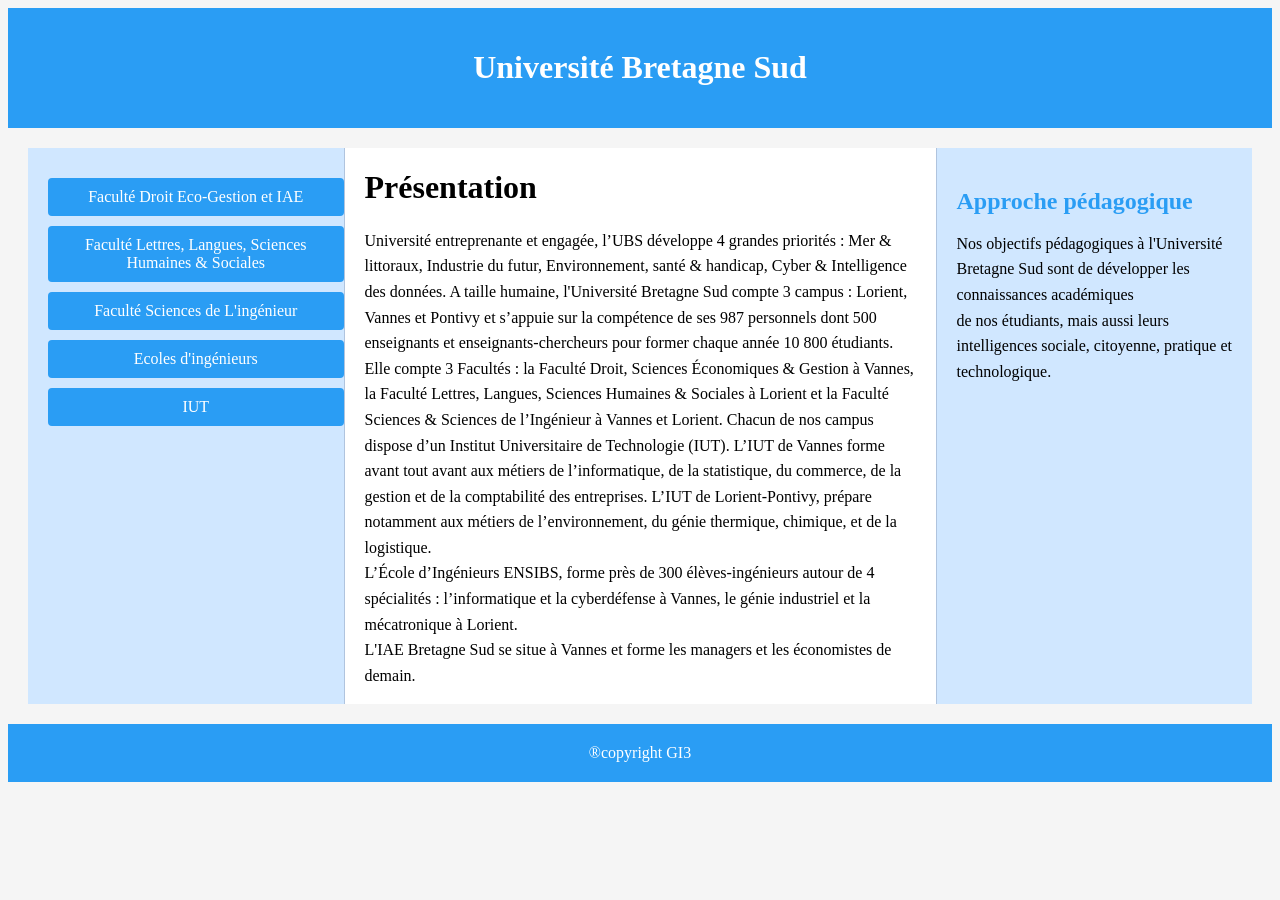
<file: index.html>
<!DOCTYPE html>
<html lang="fr">
<head>
    <!-- adapter la page aux écrans de différentes tailles d'écrans -->
    <meta name="viewport" content="width=device-width, initial-scale=1.0">
    <title>Accueil</title>
    
    <!-- Insertion favicon -->
    <link rel="shortcut icon" href="icone ubs.png" type="image/x-icon">
    <link rel="stylesheet" href="UBS.css">
    
</head>
<body>
    <div class="header">
        <h1>Université Bretagne Sud</h1>
    </div>
    <div class="container">
        <div class="menu">
            <a href="https://www-facultedseg.univ-ubs.fr/fr/index.html">Faculté Droit Eco-Gestion et IAE</a> <!--Lien sans bouton-->
            <a href="https://www-facultellshs.univ-ubs.fr/fr/index.html">Faculté Lettres, Langues, Sciences Humaines & Sociales</a>
            <a href="https://www-facultesciences.univ-ubs.fr/fr/index.html">Faculté Sciences de L'ingénieur</a>
            <a href="ENSIBS.html">Ecoles d'ingénieurs</a>
            <a href="https://www-iutlorient.univ-ubs.fr/fr/index.html">IUT</a>
        </div>

        <div class="main">
            <h1>Présentation</h1>
            <p>Université entreprenante et engagée, l’UBS développe 4 grandes priorités : Mer & littoraux, Industrie du futur, Environnement, santé & handicap, Cyber & Intelligence des données. A taille humaine, l'Université Bretagne Sud compte 3 campus : Lorient, Vannes et Pontivy et s’appuie sur la compétence de ses 987 personnels dont 500 enseignants et enseignants-chercheurs pour former chaque année 10 800 étudiants.<br>
                Elle compte 3 Facultés : la Faculté Droit, Sciences Économiques & Gestion à Vannes, la Faculté Lettres, Langues, Sciences Humaines & Sociales à Lorient et la Faculté Sciences & Sciences de l’Ingénieur à Vannes et Lorient. Chacun de nos campus dispose d’un Institut Universitaire de Technologie (IUT). L’IUT de Vannes forme avant tout avant aux métiers de l’informatique, de la statistique, du commerce, de la gestion et de la comptabilité des entreprises. L’IUT de Lorient-Pontivy, prépare notamment aux métiers de l’environnement, du génie thermique, chimique, et de la logistique.<br>
                
                L’École d’Ingénieurs ENSIBS, forme près de 300 élèves-ingénieurs autour de 4 spécialités : l’informatique et la cyberdéfense à Vannes, le génie industriel et la mécatronique à Lorient.<br>

                L'IAE Bretagne Sud se situe à Vannes et forme les managers et les économistes de demain.
            </p>
        </div>
        <div class="right">
            <h2>Approche pédagogique</h2>
            <p>Nos objectifs pédagogiques à l'Université Bretagne Sud  sont de développer les connaissances académiques <br>
                de nos étudiants, mais aussi leurs intelligences sociale, citoyenne, pratique et technologique.
            </p>
        </div>
    </div>
    <div class="footer">
        ®copyright GI3
    </div>
</html>
</body>
</file>
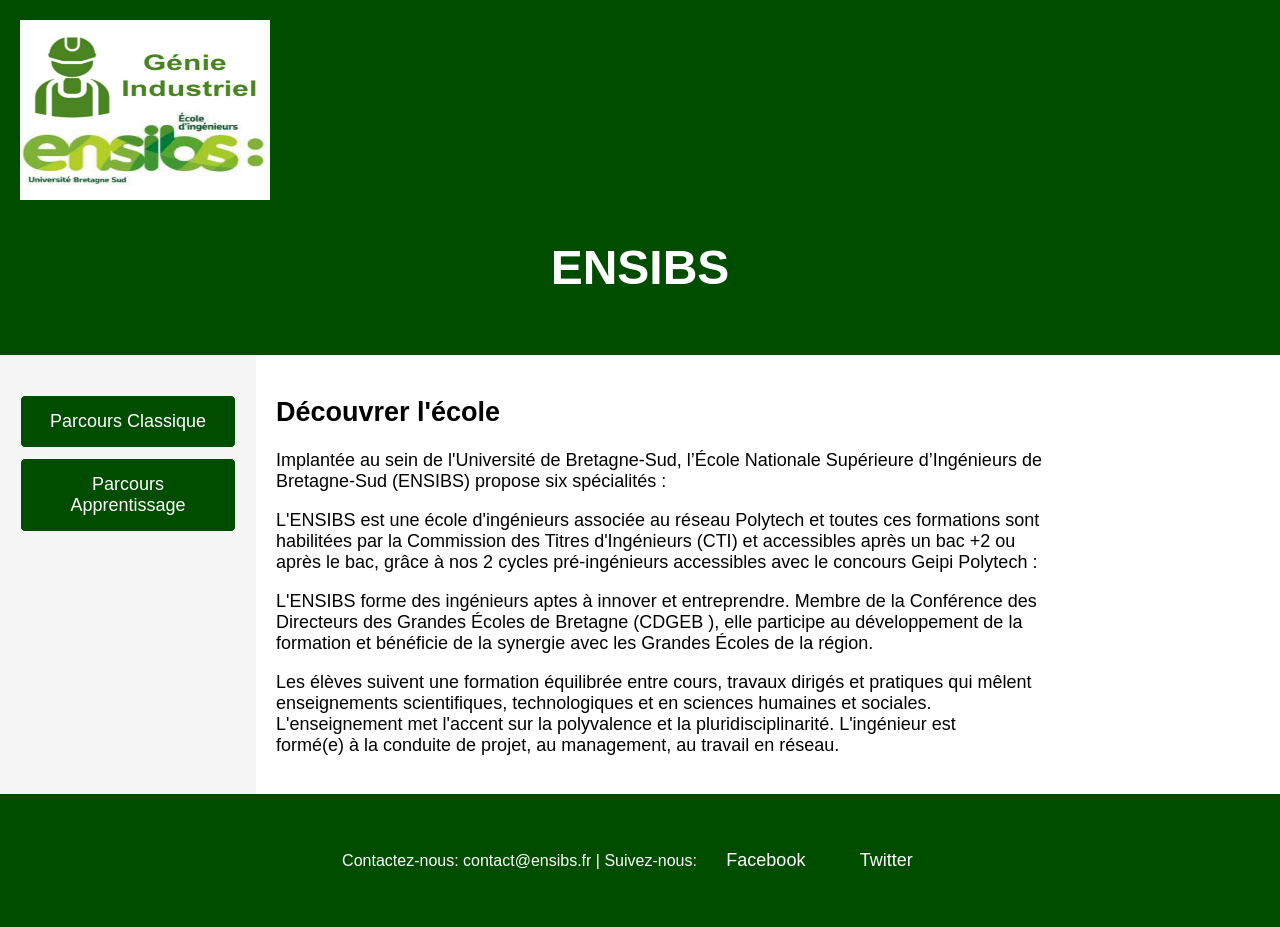
<file: ENSIBS.html>
<!DOCTYPE html>
<html lang="fr">
<head>
    <!-- adapter la page aux écrans de différentes tailles d'écrans -->
    <meta name="viewport" content="width=device-width, initial-scale=1.0">
    <title>Accueil</title>
    
    <!-- Insertion favicon -->
    <link rel="shortcut icon" href="icone ensibs.png" type="image/x-icon">
    <link rel="stylesheet" href="ENSIBS.css">
    
</head>
<body>
    <header>
        <a style="display:flex" href="page1.html"><img src="Logo.jpg" width=250px height=180px alt=""></a>
        <h2 >ENSIBS</h2>
    </header>
    <div class="container">
        <nav><!--Définit un ensemble de liens de navigation-->
            <ul>
                <li><a href="https://www-ensibs.univ-ubs.fr/fr/formations/formations/diplome-d-ingenieur-DI/sciences-technologies-
                    sante-STS/diplome-d-ingenieur-genie-industriel-4-0-IGEI00_207.html" class="btn">Parcours Classique</a></li>
                <li><a href="page1.html" class="btn">Parcours Apprentissage</a></li>
            </ul>
        </nav>
        <article><!--définit un contenu indépendant-->
            <h1>Découvrer l'école</h1>
            <p>Implantée au sein de l'Université de Bretagne-Sud, l’École Nationale Supérieure d’Ingénieurs de <br>
                Bretagne-Sud (ENSIBS) propose six spécialités  :</p>
            <p>L'ENSIBS est une école d'ingénieurs associée au réseau Polytech et toutes ces formations sont <br>
                habilitées par la Commission des Titres d'Ingénieurs (CTI) et accessibles après un bac +2 ou <br>
                après le bac, grâce à nos 2 cycles pré-ingénieurs accessibles avec le concours Geipi Polytech :</p>
            <p>L'ENSIBS forme des ingénieurs aptes à innover et entreprendre. Membre de la Conférence des <br>
                Directeurs des Grandes Écoles de Bretagne (CDGEB ), elle participe au développement de la <br>
                formation et bénéficie de la synergie avec les Grandes Écoles de la région.</p>
            <p>Les élèves suivent une formation équilibrée entre cours, travaux dirigés et pratiques qui mêlent <br>
                enseignements scientifiques, technologiques et en sciences humaines et sociales. <br>
                L'enseignement met l'accent sur la polyvalence et la pluridisciplinarité. L'ingénieur est <br>
                formé(e) à la conduite de projet, au management, au travail en réseau.</p>
        </article>
    </div>
    <footer>
        <p>Contactez-nous: contact@ensibs.fr | Suivez-nous:
            <a href="https://www.facebook.com/ENSIBS.Lorient.Vannes/" class="btn">Facebook</a>
            <a href="https://x.com/ENSIBS" class="btn">Twitter</a>
        </p>
    </footer>
   
</html>
</body>
</file>
<file: UBS.css>
body {
    background-color: whitesmoke;
    height: 100%;
    display: flex;
    flex-direction: column;
}
.header, .footer {
    background-color: #2a9df4;
    text-align: center;
    padding: 20px;
    color: white;
}
.container {
    display: flex;
    flex: 2;
    margin: 20px;
    border-radius: 8px;
    background-color: white;
}
.menu, .main, .right {
    padding: 20px;
}
.menu {
    width: 25%;
    background-color: #d0e7ff;
    border-right: 1px solid #b0c4de;
}
.menu a {
    background-color: #2a9df4;
    padding: 10px;
    margin-top: 10px;
    display: block; /*afficher chaque élement dans un bloc*/
    width: 100%;
    color: white;
    text-decoration: none;
    border-radius: 4px;
    text-align: center;
}
menu a:hover {
    background-color: #1c7dcf;
}
.main {
    width: 50%;
    padding: 0 20px;
}
.right {
    width: 25%;
    background-color: #d0e7ff;
    border-left: 1px solid #b0c4de;
}
h2 {
    color: #2a9df4;
    margin-bottom: 10px;
}
p {
    line-height: 1.6; /*largeur des lignes*/
}
@media (max-width: 600px){
    .container {
        flex-direction: column;
    }
    .menu, .main, .right {
        width: 100%;
        padding: 15px 0;
        border-radius: 0;
    }
    .menu {
        border-right: none;
        border-bottom: 1px solid #b0c4de;
    }
    .right {
        border-left: none;
        border-top: 1px solid #b0c4de;
    }
}
</file>
<file: ENSIBS.css>
html, body {
    height: 100%;
    margin: 0; /* marge horizontale et verticale à 0 */
    padding: 0; /* espacement interne à 0 */
}
body {
    font-family: Arial;
    display: flex;
    flex-direction: column;
    background-color: white;
}
header, footer {
    background-color: #004d00;
    color: white;
    text-align: center;
    padding: 20px;
}
header {
    font-size: 32px;
}
footer{
    font-size: 16px;
}
.container {
    flex: 1;
    display: grid; /* contenir une page avec des lignes et des colones */
    width: 100%;
    margin: 0;
}
nav, article {
    padding: 20px;
}
nav {
    background: whitesmoke;
    flex: 1;
    font-size: 15px;
}
article {
    background-color: white;
    font-size: 18px;
}
nav ul {
    list-style-type: none; /*supprime les puces ou numéros par défaut (ordonnée ou non)*/
    padding: 0;
}
nav ul li {
    flex: 1;
}
nav ul li a {
    color: black;
    font-size: 18px;
    padding: 15px;
    border: 1px solid whitesmoke;
    border-radius: 5px;
    text-align: center;
    width: 100%;
    box-sizing: border-box; /*la largeur et la hauteur incluent les bordures et les espacmeents internes */
}
nav ul li a:hover {
    background-color: #004d00;
    color:  white;
}
.btn {
    display: inline-block; /*éléent en ligne*/
    padding: 15px 25px;
    margin: 5px 0;
    font-size: 18px;
    text-align: center;
    color: white;
    background-color: #004d00;
    border-radius: 5px; /*coins arrondis */
    text-decoration: none; /*enlever le soulignement du text*/
}
.btn:hover {
    background-color: #003300;
}

@media (min-width: 600px) {/*règle de média appliquée lorsque la largeur de l'écran est d'au moins de 600px*/

    .container {
        grid-template-columns: 20% 80%; /*deux colonnes*/
        grid-template-rows: none; /*aucune ligne*/
    }
    nav {
        order: 1; /*place en 1er dans l'ordre de la grille*/
    }
    article {
        order: 2; /*place en 2ème dans l'ordre de la grille*/
    }
}




html, body {
    height: 100%; /* Définit la hauteur des éléments html et body à 100% de la hauteur de la fenêtre. */
    margin: 0; /* **marge** horizontale et verticale à 0 */
    padding: 0; /* **espacement interne** à 0 */
}
body {
    font-family: Arial; /* Définit la **police de caractères** pour le corps du document. */
    display: flex; /* Définit le **mode de disposition** en flexbox. */
    flex-direction: column; /* Définit la **direction** des éléments flexibles en colonne. */
    background-color: white; /* Définit la **couleur de fond** à blanc. */
}
header, footer {
    background-color: #004d00; /* Définit la **couleur de fond** à un vert foncé. */
    color: white; /* Définit la **couleur du texte** à blanc. */
    text-align: center; /* Aligne le **texte au centre**. */
    padding: 20px; /* Définit un **espacement interne** de 20 pixels. */
}
header {
    font-size: 32px; /* Définit la **taille de la police** à 32 pixels. */
}
footer {
    font-size: 16px; /* Définit la **taille de la police** à 16 pixels. */
}
.container {
    flex: 1; /* L'élément prend tout l'espace disponible dans le conteneur flex. */
    display: grid; /* Conteneur utilise la **disposition en grille**. */
    width: 100%; /* Définit la **largeur** à 100%. */
    margin: 0; /* Définit la **marge** à 0. */
}
nav, article {
    padding: 20px; /* Définit un **espacement interne** de 20 pixels. */
}
nav {
    background: whitesmoke; /* Définit la **couleur de fond** à blanc cassé. */
    flex: 1; /* Prend tout l'espace disponible dans le conteneur flex. */
    font-size: 15px; /* Définit la **taille de la police** à 15 pixels. */
}
article {
    background-color: white; /* Définit la **couleur de fond** à blanc. */
    font-size: 18px; /* Définit la **taille de la police** à 18 pixels. */
}
nav ul {
    list-style-type: none; /* Supprime les **puces** ou numéros par défaut. */
    padding: 0; /* Définit **l'espacement interne** à 0. */
}
nav ul li {
    flex: 1; /* Prend tout l'espace disponible dans le conteneur flex. */
}
nav ul li a {
    color: black; /* Définit la **couleur du texte** à noir. */
    font-size: 18px; /* Définit la **taille de la police** à 18 pixels. */
    padding: 15px; /* Définit un **espacement interne** de 15 pixels. */
    border: 1px solid whitesmoke; /* Définit une **bordure** d'1 pixel de couleur blanc cassé. */
    border-radius: 5px; /* Définit un **rayon de bordure** de 5 pixels pour arrondir les coins. */
    text-align: center; /* Aligne le **texte au centre**. */
    width: 100%; /* Définit la **largeur** à 100%. */
    box-sizing: border-box; /* La largeur et la hauteur incluent les **bordures** et les **espacements internes**. */
}
nav ul li a:hover {
    background-color: #004d00; /* Change la **couleur de fond** à un vert foncé lors du survol. */
    color: white; /* Change la **couleur du texte** à blanc lors du survol. */
}
.btn {
    display: inline-block; /* Définit l'élément comme un **élément en ligne**. */
    padding: 15px 25px; /* Définit un **espacement interne** de 15 pixels en haut et en bas, et de 25 pixels à gauche et à droite. */
    margin: 5px 0; /* Définit une **marge** de 5 pixels en haut et en bas, et de 0 à gauche et à droite. */
    font-size: 18px; /* Définit la **taille de la police** à 18 pixels. */
    text-align: center; /* Aligne le **texte au centre**. */
    color: white; /* Définit la **couleur du texte** à blanc. */
    background-color: #004d00; /* Définit la **couleur de fond** à un vert foncé. */
    border-radius: 5px; /* Définit un **rayon de bordure** de 5 pixels pour arrondir les coins. */
    text-decoration: none; /* Enlève le **soulignement du texte**. */
}
.btn:hover {
    background-color: #003300; /* Change la **couleur de fond** à un vert encore plus foncé lors du survol. */
}

@media (min-width: 600px) { /* **Règle de média** appliquée lorsque la largeur de l'écran est d'au moins 600 pixels. */
    .container {
        grid-template-columns: 20% 80%; /* Définit une grille avec **deux colonnes**. */
        grid-template-rows: none; /* Aucune **ligne** définie. */
    }
    nav {
        order: 1; /* Place l'élément **nav** en premier dans l'ordre de la grille. */
    }
    article {
        order: 2; /* Place l'élément **article** en deuxième dans l'ordre de la grille. */
    }
}
</file>
